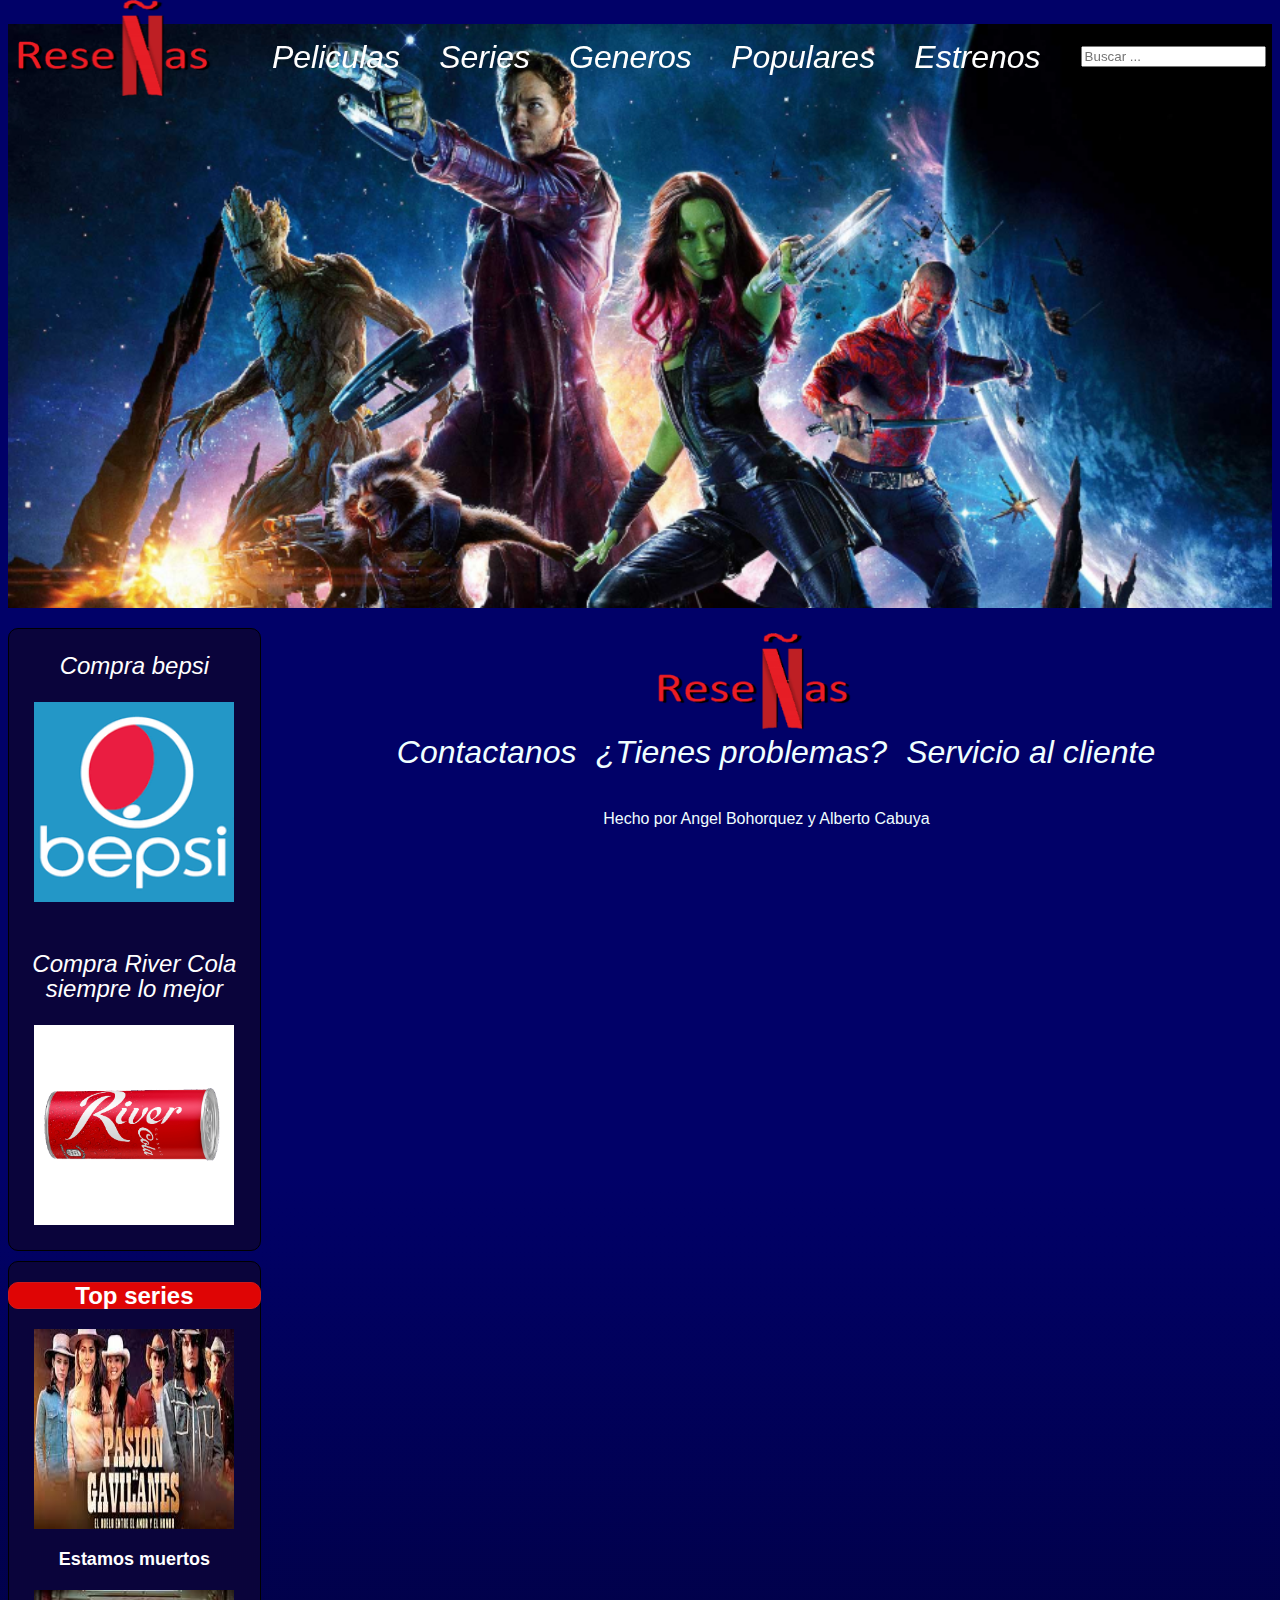
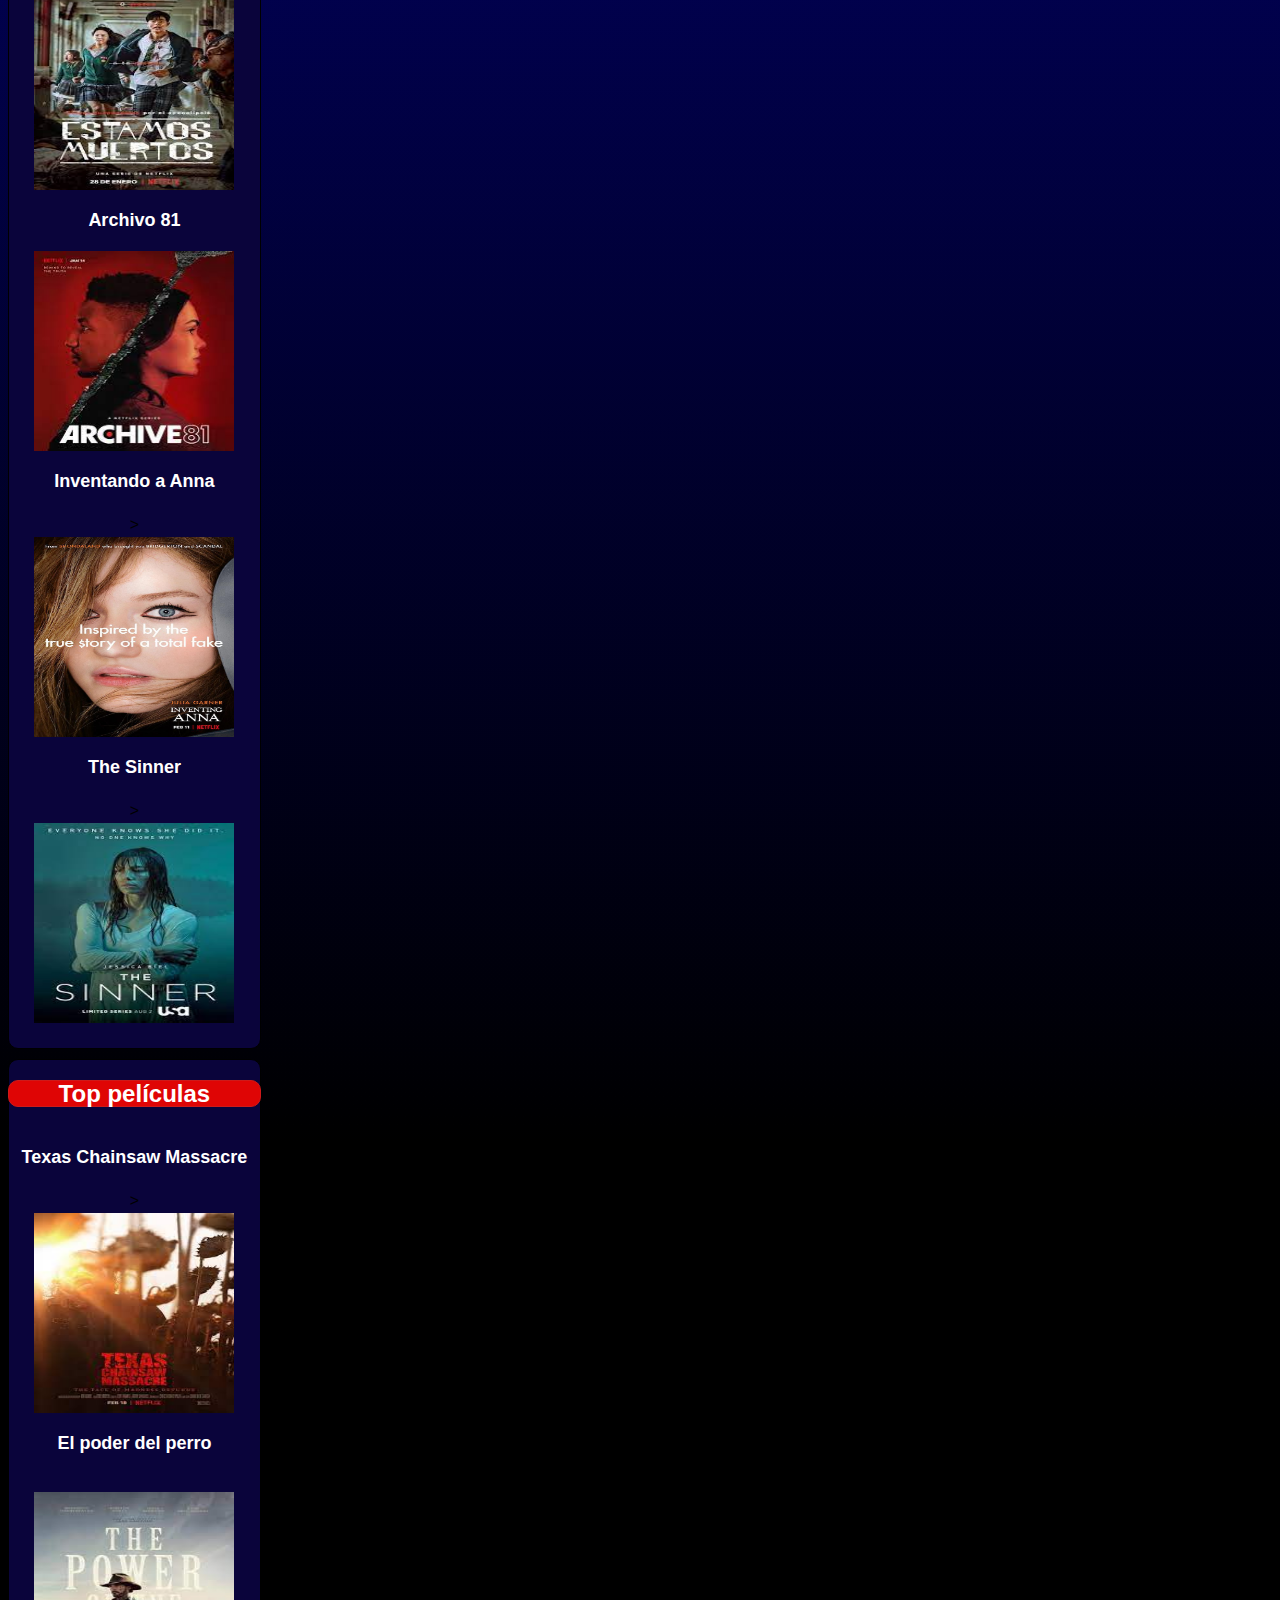
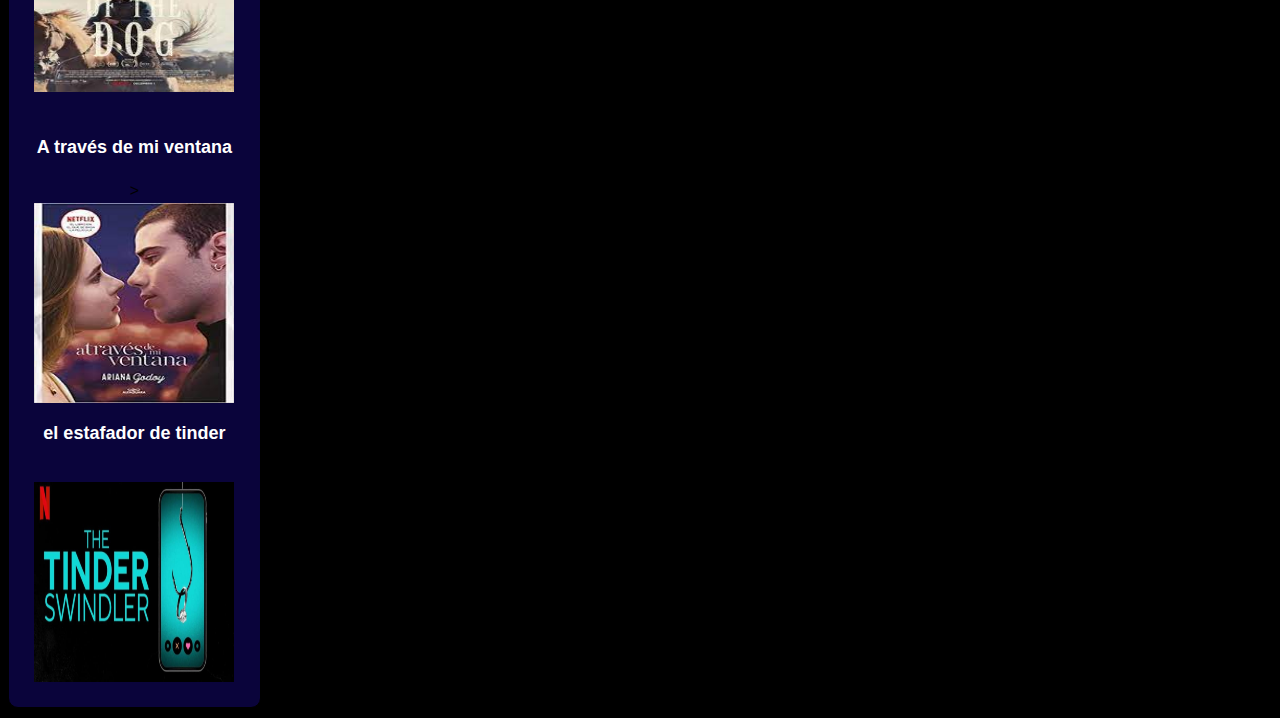
<file: Secciones/index.html>
<!DOCTYPE html>
<html lan="es">
  <head>
    <meta charset = "UTF-8">
    <link rel="stylesheet" type="text/css" href="Css/Style.css">
    <link href="https://cdn.jsdelivr.net/npm/bootstrap@5.1.3/dist/css/bootstrap.min.css" rel="stylesheet" integrity="sha384-1BmE4kWBq78iYhFldvKuhfTAU6auU8tT94WrHftjDbrCEXSU1oBoqyl2QvZ6jIW3" crossorigin="anonymous">
    <title>Reseñas.com</title>
  </head>
  <body>
    <div class="container-fluid">
      <header>
      <img id="logo" src = "Img/logopng.png" alt="Reseñas"/>      
      <div class="barra_top">
      <nav class = "menu">
      <ul>
      <li><a href="Peliculas.html">Peliculas</a></li>
      <li><a href="Series.html">Series</a></li>
      <li><a href="Generos.html">Generos</a></li>
      <li><a href="Populares.html">Populares</a></li>
      <li><a href="Estrenos.html">Estrenos</a></li>
      </ul>
      </nav>
      <div class="search">
      <input id="keys" name="s" type="search" placeholder="Buscar ... " autocomplete="off"> 
      </div>  
      </div>
      </header>

      
      <div class="slider">
        <ul>
          <li><img src="Img/Slider1.jpg" alt=""></li>
          <li><img src="Img/Slider2.jpg" alt=""></li>
          <li><img src="Img/Slider3.jpg" alt=""></li>
          <li><img src="Img/Slider4.jpg" alt=""></li>
          <li><img src="Img/Slider5.jpg" alt=""></li>
        </ul>
      </div>
      
      <div class="main">

       

       
      </div>

      <aside>
        <div class="top Publicidad">
          
          <p class="advtext"> Compra bepsi</p>          
          <img src="Img/bepsi.png" alt="bepsi ad"/>         
          </br> 
          <p class="advtext">Compra River Cola siempre lo mejor</p>          
          <img src="Img/rivercola.png" alt="River cola ad"/>
          </br> 
          
        </div>

        <div class=" top Publicidad">          
          <h2>Top series</h3>
          <img src="Img/Pasiondegav.jfif" height="50px" width="50px"/>
          
          <h3>Estamos muertos</h3>
          <img src="Img/estamosmuert.jfif" height="50px" width="50px"/>
          
          <h3>Archivo 81</h3>
          <img src="Img/archiv.jfif" height="50px" width="50px"/>
          
          <h3>Inventando a Anna</h3>>
          <img src="Img/Inventando_a_Anna.jpg" height="50px" width="50px"/>
          
          <h3>The Sinner</h3>>
          <img src="Img/thesinner.jfif" height="50px" width="50px"/></li>
          
          </br>
        </div>
        <div class=" top Publicidad"> 
          <h2>Top películas</h2>
         
          <h3>Texas Chainsaw Massacre</h3>>
          <img src="Img/Chainsawm.jfif" height="50px" width="50px"/>
          
          <h3>El poder del perro<h3>
          <img src="Img/perropow.jfif" height="50px" width="50px"/>
          
          <h3>A través de mi ventana</h3>>
          <img src="Img/Atravesdm.jfif" height="50px" width="50px"/>
          
          <h3>el estafador de tinder<h3>
          <img src="Img/estaftind.jpg" height="50px" width="50px"/>        
        </div>

      </aside>

      <footer>
        <div>
          <img id="logo" src = "Img/logopng.png" alt="Reseñas"/>      
          <nav class = "menu">
          <ul>
          <li>Contactanos</li>
          <li>¿Tienes problemas?</li>
          <li>Servicio al cliente</li>
          </ul>
  
          </nav>
          <br>
          <p>Hecho por Angel Bohorquez y Alberto Cabuya</p>
        </div>
      </footer>
    </div> 

    <script src="https://code.jquery.com/jquery-3.6.0.js" integrity="sha256-H+K7U5CnXl1h5ywQfKtSj8PCmoN9aaq30gDh27Xc0jk=" crossorigin="anonymous"></script>
    <script src="https://cdn.jsdelivr.net/npm/bootstrap@5.1.3/dist/js/bootstrap.bundle.min.js" integrity="sha384-ka7Sk0Gln4gmtz2MlQnikT1wXgYsOg+OMhuP+IlRH9sENBO0LRn5q+8nbTov4+1p" crossorigin="anonymous"></script>
    <script src="Scripts/Script.js"></script>

  </body>

</html>
</file>
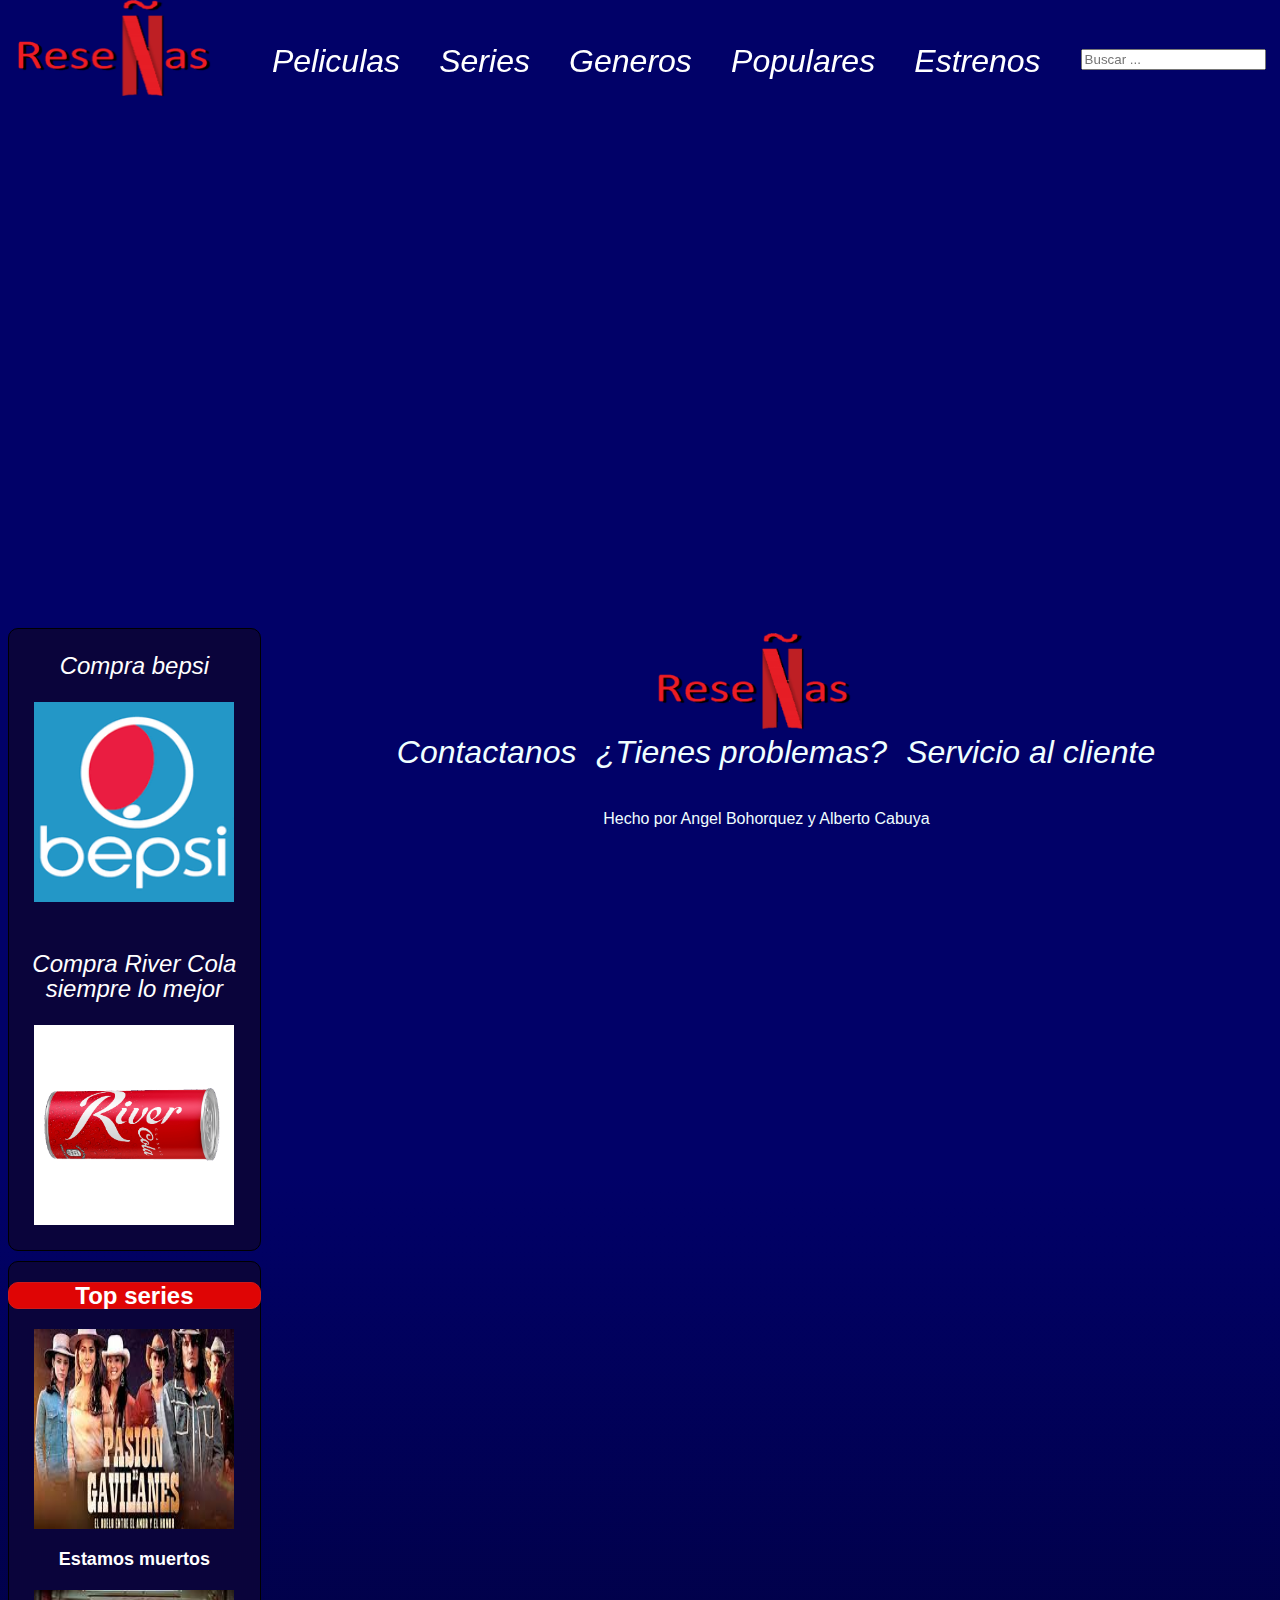
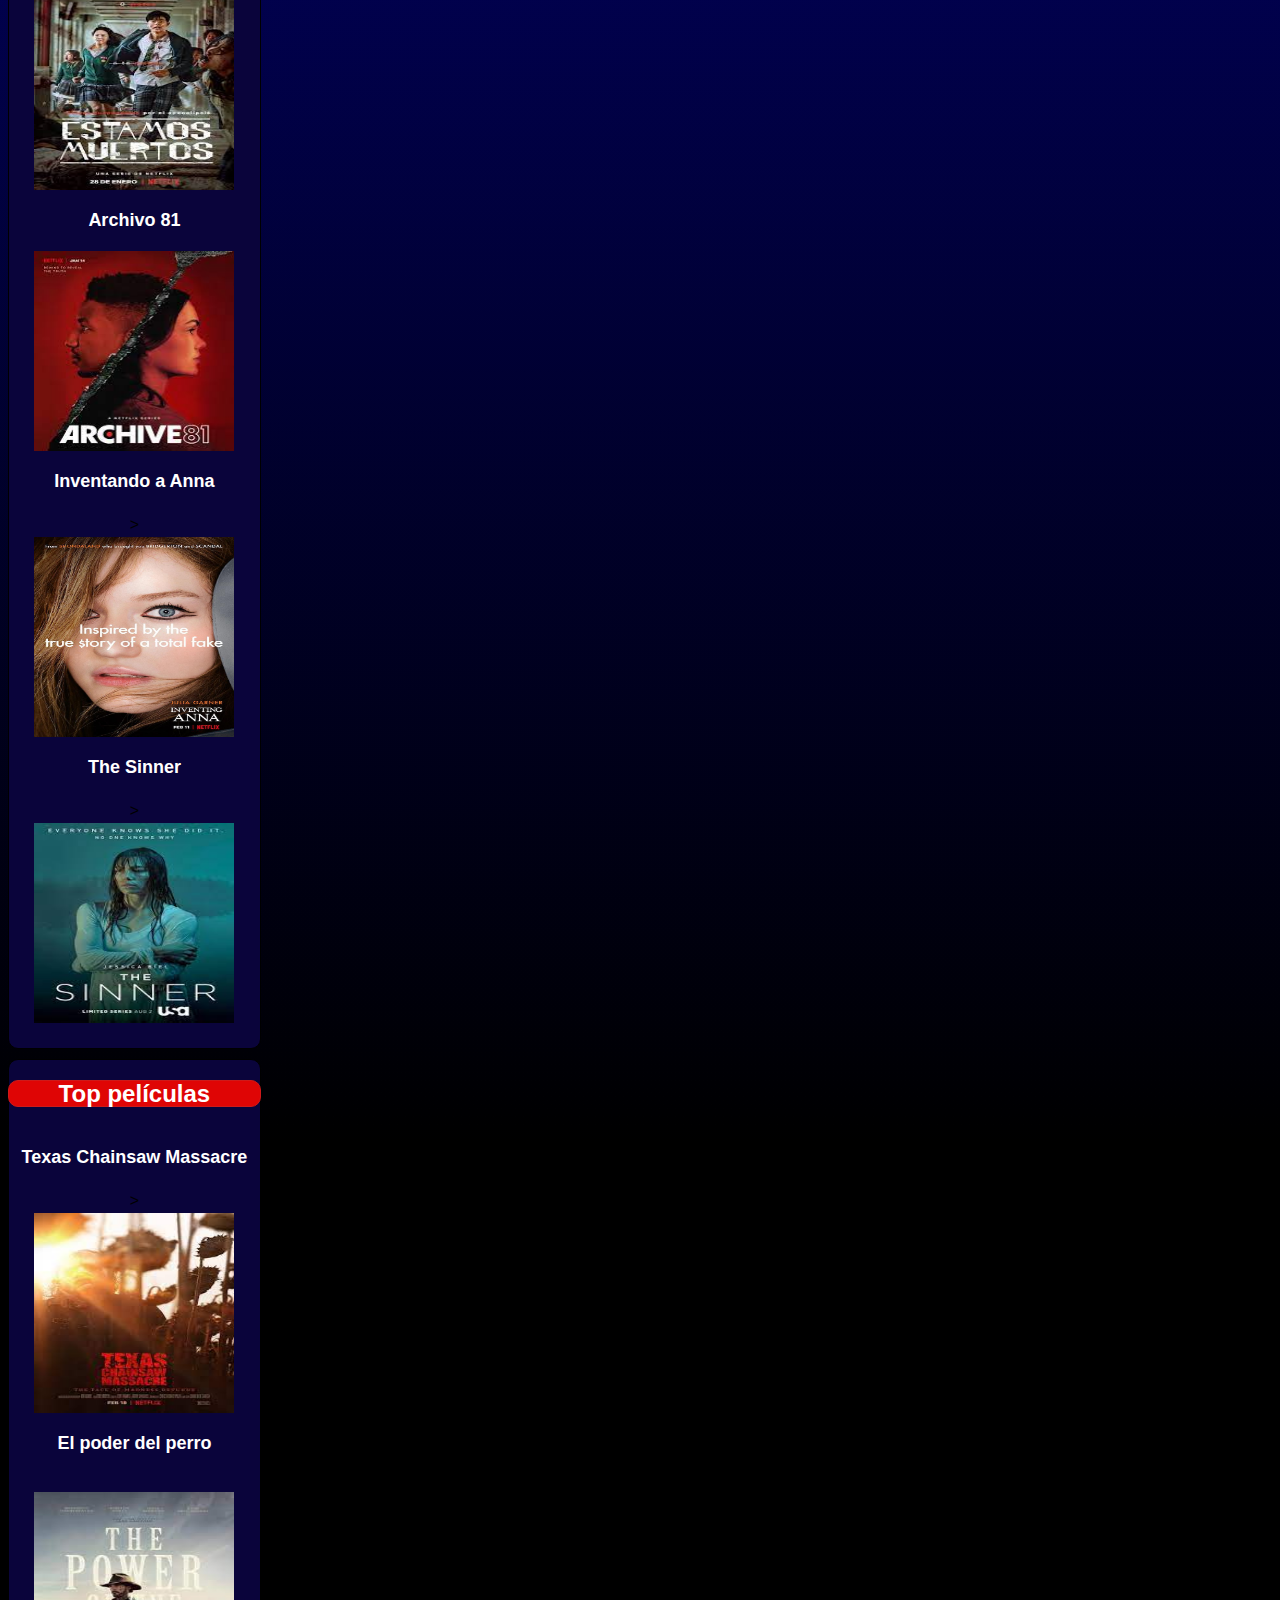
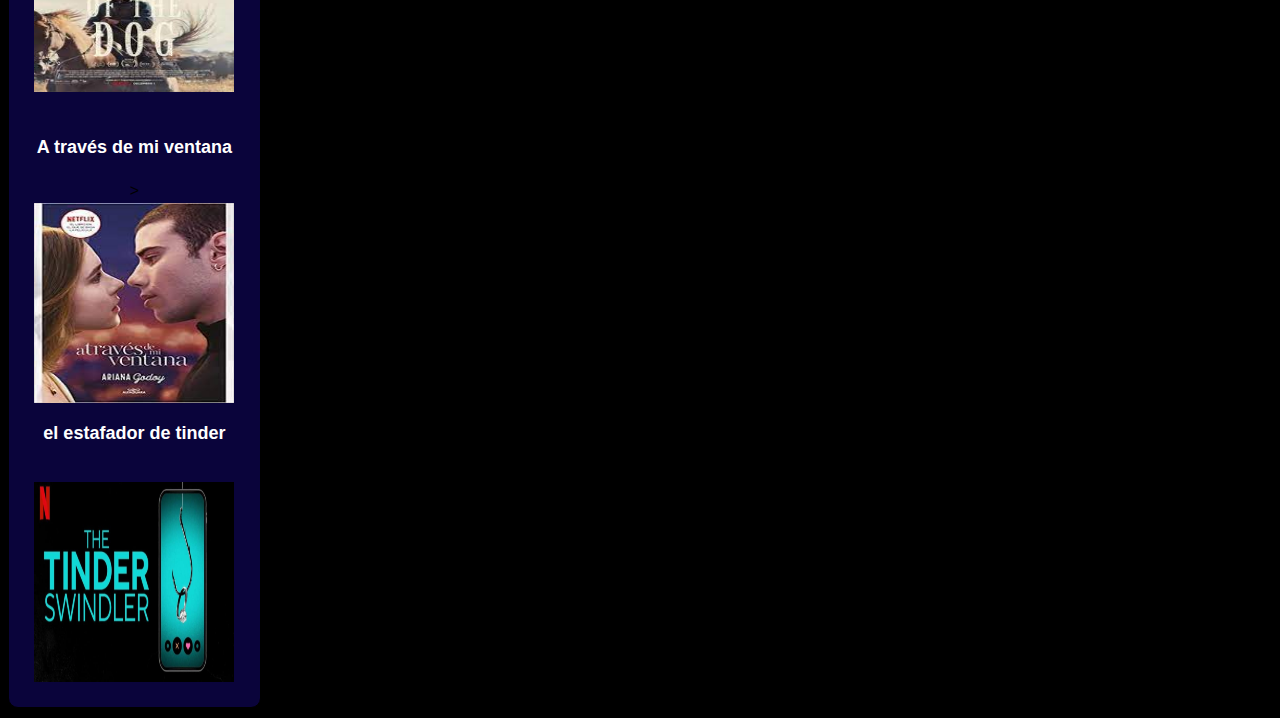
<file: Secciones/Estrenos.html>
<!DOCTYPE html>
<html lan="es">
  <head>
    <meta charset = "UTF-8">
    <link rel="stylesheet" type="text/css" href="Css/Style.css">
    <link href="https://cdn.jsdelivr.net/npm/bootstrap@5.1.3/dist/css/bootstrap.min.css" rel="stylesheet" integrity="sha384-1BmE4kWBq78iYhFldvKuhfTAU6auU8tT94WrHftjDbrCEXSU1oBoqyl2QvZ6jIW3" crossorigin="anonymous">
    <title>Reseñas.com</title>
  </head>
  <body>
    <div class="container-fluid">
      <header>
        <a href="index.html"> <img id="logo" src = "Img/logopng.png" alt="Reseñas"/> </a>     
      <div class="barra_top">
      <nav class = "menu">
      <ul>
      <li><a href="Peliculas.html">Peliculas</a></li>
      <li><a href="Series.html">Series</a></li>
      <li><a href="Generos.html">Generos</a></li>
      <li><a href="Populares.html">Populares</a></li>
      <li><a href="Estrenos.html">Estrenos</a></li>
      </ul>
      </nav>
      <div class="search">
      <input id="keys" name="s" type="search" placeholder="Buscar ... " autocomplete="off"> 
      </div>  
      </div>
      </header>

      
      <div class="slider">
        <iframe width="100%" height="100%" src="https://www.youtube.com/embed/biWBOM5t_L4" title="YouTube video player" frameborder="0" allow="accelerometer; autoplay; clipboard-write; encrypted-media; gyroscope; picture-in-picture" allowfullscreen></iframe>
      </div>
      
      <div class="main">

        
  
      </div>

      <aside>
        <div class="top Publicidad">
          
          <p class="advtext"> Compra bepsi</p>          
          <img src="Img/bepsi.png" alt="bepsi ad"/>         
          </br> 
          <p class="advtext">Compra River Cola siempre lo mejor</p>          
          <img src="Img/rivercola.png" alt="River cola ad"/>
          </br> 
          
        </div>

        <div class=" top Publicidad">          
          <h2>Top series</h3>
          <img src="Img/Pasiondegav.jfif" height="50px" width="50px"/>
          
          <h3>Estamos muertos</h3>
          <img src="Img/estamosmuert.jfif" height="50px" width="50px"/>
          
          <h3>Archivo 81</h3>
          <img src="Img/archiv.jfif" height="50px" width="50px"/>
          
          <h3>Inventando a Anna</h3>>
          <img src="Img/Inventando_a_Anna.jpg" height="50px" width="50px"/>
          
          <h3>The Sinner</h3>>
          <img src="Img/thesinner.jfif" height="50px" width="50px"/></li>
          
          </br>
        </div>
        <div class=" top Publicidad"> 
          <h2>Top películas</h2>
         
          <h3>Texas Chainsaw Massacre</h3>>
          <img src="Img/Chainsawm.jfif" height="50px" width="50px"/>
          
          <h3>El poder del perro<h3>
          <img src="Img/perropow.jfif" height="50px" width="50px"/>
          
          <h3>A través de mi ventana</h3>>
          <img src="Img/Atravesdm.jfif" height="50px" width="50px"/>
          
          <h3>el estafador de tinder<h3>
          <img src="Img/estaftind.jpg" height="50px" width="50px"/>        
        </div>

      </aside>

      <footer>
        <div>
          <img id="logo" src = "Img/logopng.png" alt="Reseñas"/>      
          <nav class = "menu">
          <ul>
          <li>Contactanos</li>
          <li>¿Tienes problemas?</li>
          <li>Servicio al cliente</li>
          </ul>
  
          </nav>
          <br>
          <p>Hecho por Angel Bohorquez y Alberto Cabuya</p>
        </div>
      </footer>
    </div> 

    <script src="https://code.jquery.com/jquery-3.6.0.js" integrity="sha256-H+K7U5CnXl1h5ywQfKtSj8PCmoN9aaq30gDh27Xc0jk=" crossorigin="anonymous"></script>
    <script src="https://cdn.jsdelivr.net/npm/bootstrap@5.1.3/dist/js/bootstrap.bundle.min.js" integrity="sha384-ka7Sk0Gln4gmtz2MlQnikT1wXgYsOg+OMhuP+IlRH9sENBO0LRn5q+8nbTov4+1p" crossorigin="anonymous"></script>
    <script src="Scripts/Script.js"></script>

  </body>

</html>
</file>
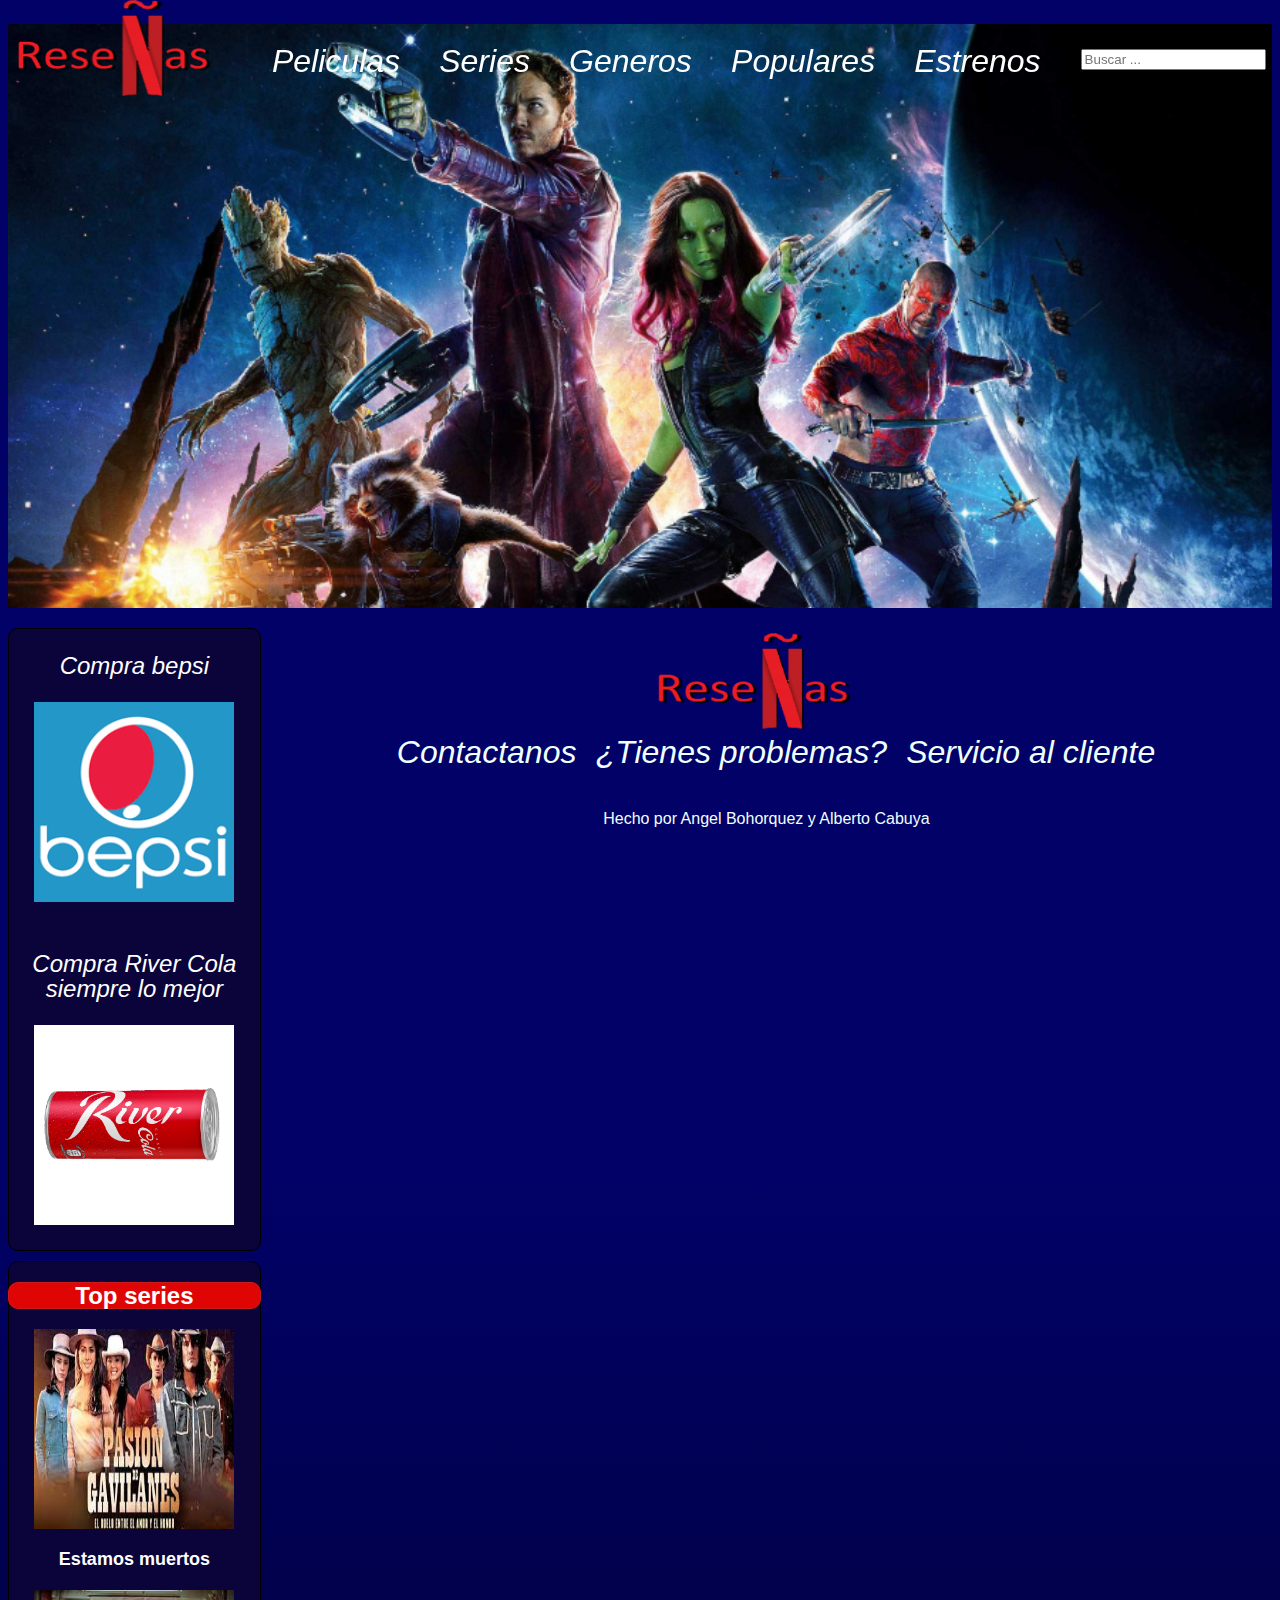
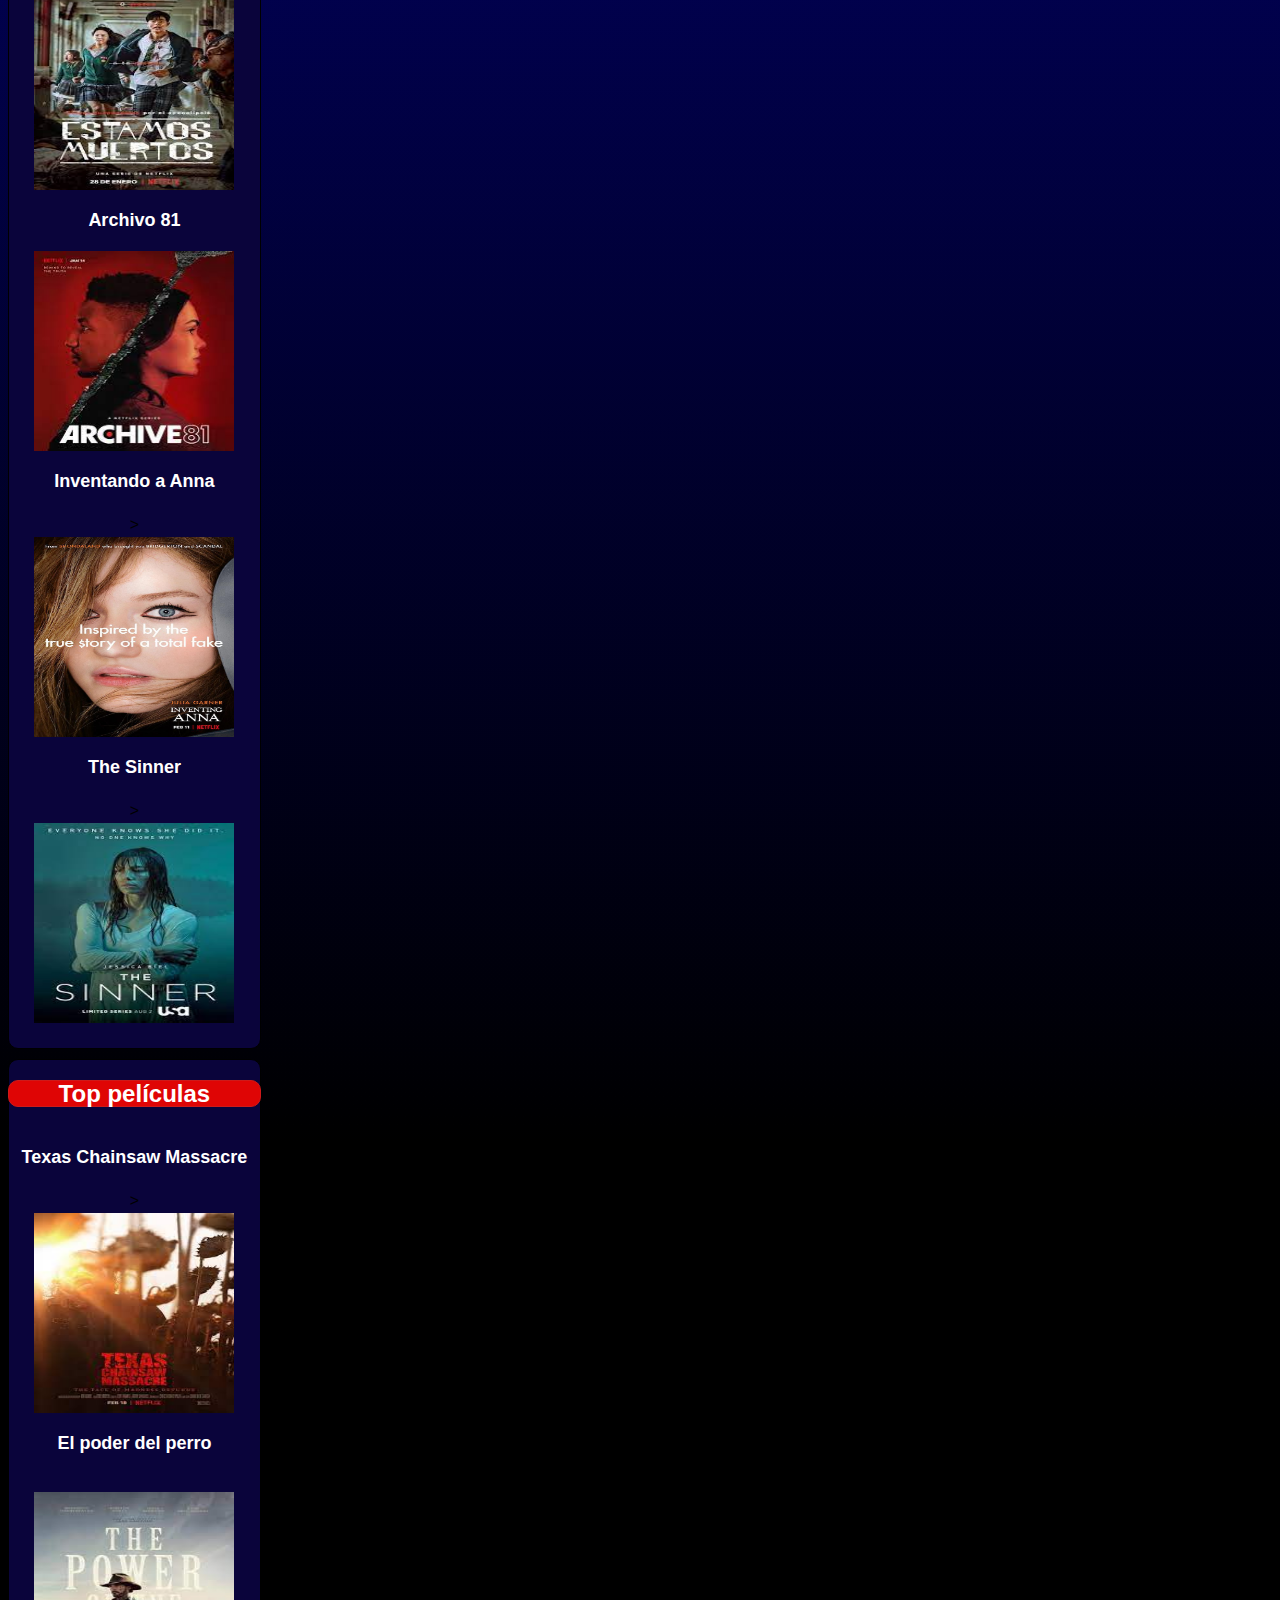
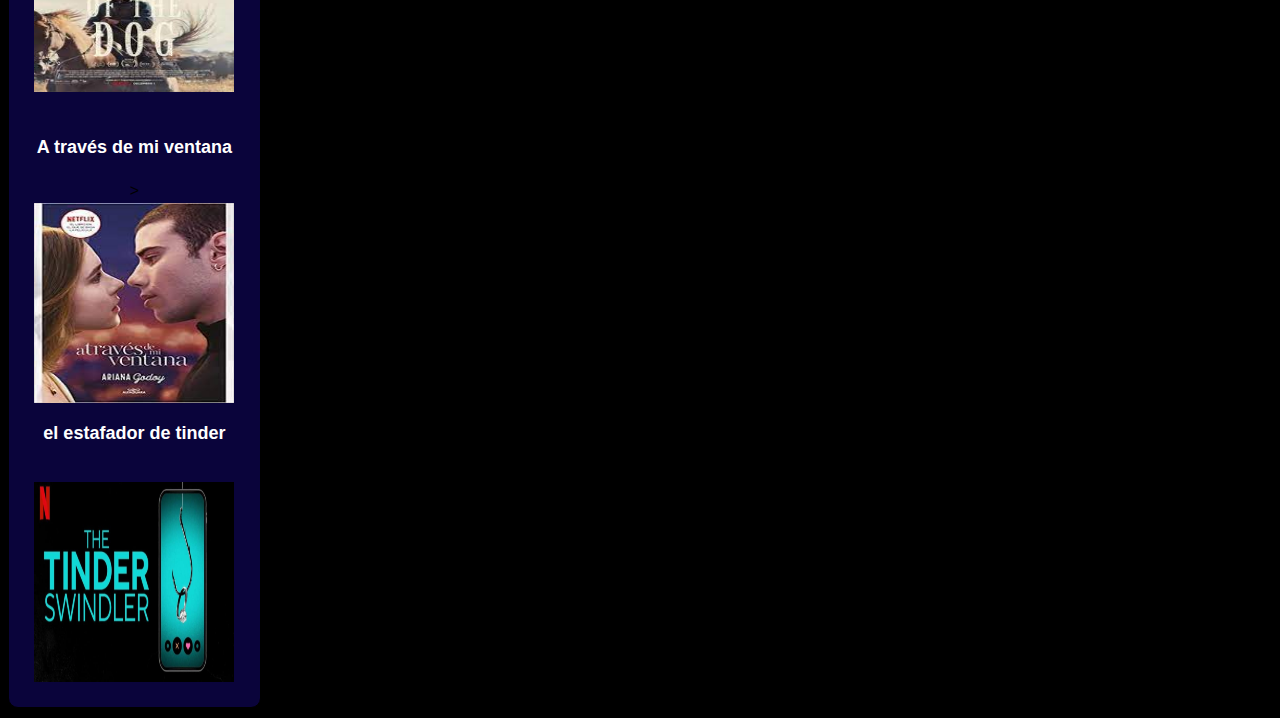
<file: Secciones/Generos.html>
<!DOCTYPE html>
<html lan="es">
  <head>
    <meta charset = "UTF-8">
    <link rel="stylesheet" type="text/css" href="Css/Style.css">
    <link href="https://cdn.jsdelivr.net/npm/bootstrap@5.1.3/dist/css/bootstrap.min.css" rel="stylesheet" integrity="sha384-1BmE4kWBq78iYhFldvKuhfTAU6auU8tT94WrHftjDbrCEXSU1oBoqyl2QvZ6jIW3" crossorigin="anonymous">
    <title>Reseñas.com</title>
  </head>
  <body>
    <div class="container-fluid">
      <header>
        <a href="index.html"> <img id="logo" src = "Img/logopng.png" alt="Reseñas"/> </a>      
      <div class="barra_top">
      <nav class = "menu">
      <ul>
      <li><a href="Peliculas.html">Peliculas</a></li>
      <li><a href="Series.html">Series</a></li>
      <li><a href="Generos.html">Generos</a></li>
      <li><a href="Populares.html">Populares</a></li>
      <li><a href="Estrenos.html">Estrenos</a></li>
      </ul>
      </nav>
      <div class="search">
      <input id="keys" name="s" type="search" placeholder="Buscar ... " autocomplete="off"> 
      </div>  
      </div>
      </header>

      
      <div class="slider">
        <ul>
          <li><img src="Img/Slider1.jpg" alt=""></li>
          <li><img src="Img/Slider2.jpg" alt=""></li>
          <li><img src="Img/Slider3.jpg" alt=""></li>
          <li><img src="Img/Slider4.jpg" alt=""></li>
          <li><img src="Img/Slider5.jpg" alt=""></li>
        </ul>
      </div>
      
      <div class="main">

        
  
      </div>

      <aside>
        <div class="top Publicidad">
          
          <p class="advtext"> Compra bepsi</p>          
          <img src="Img/bepsi.png" alt="bepsi ad"/>         
          </br> 
          <p class="advtext">Compra River Cola siempre lo mejor</p>          
          <img src="Img/rivercola.png" alt="River cola ad"/>
          </br> 
          
        </div>

        <div class=" top Publicidad">          
          <h2>Top series</h3>
          <img src="Img/Pasiondegav.jfif" height="50px" width="50px"/>
          
          <h3>Estamos muertos</h3>
          <img src="Img/estamosmuert.jfif" height="50px" width="50px"/>
          
          <h3>Archivo 81</h3>
          <img src="Img/archiv.jfif" height="50px" width="50px"/>
          
          <h3>Inventando a Anna</h3>>
          <img src="Img/Inventando_a_Anna.jpg" height="50px" width="50px"/>
          
          <h3>The Sinner</h3>>
          <img src="Img/thesinner.jfif" height="50px" width="50px"/></li>
          
          </br>
        </div>
        <div class=" top Publicidad"> 
          <h2>Top películas</h2>
         
          <h3>Texas Chainsaw Massacre</h3>>
          <img src="Img/Chainsawm.jfif" height="50px" width="50px"/>
          
          <h3>El poder del perro<h3>
          <img src="Img/perropow.jfif" height="50px" width="50px"/>
          
          <h3>A través de mi ventana</h3>>
          <img src="Img/Atravesdm.jfif" height="50px" width="50px"/>
          
          <h3>el estafador de tinder<h3>
          <img src="Img/estaftind.jpg" height="50px" width="50px"/>        
        </div>

      </aside>

      <footer>
        <div>
          <img id="logo" src = "Img/logopng.png" alt="Reseñas"/>      
          <nav class = "menu">
          <ul>
          <li>Contactanos</li>
          <li>¿Tienes problemas?</li>
          <li>Servicio al cliente</li>
          </ul>
  
          </nav>
          <br>
          <p>Hecho por Angel Bohorquez y Alberto Cabuya</p>
        </div>
      </footer>
    </div> 

    <script src="https://code.jquery.com/jquery-3.6.0.js" integrity="sha256-H+K7U5CnXl1h5ywQfKtSj8PCmoN9aaq30gDh27Xc0jk=" crossorigin="anonymous"></script>
    <script src="https://cdn.jsdelivr.net/npm/bootstrap@5.1.3/dist/js/bootstrap.bundle.min.js" integrity="sha384-ka7Sk0Gln4gmtz2MlQnikT1wXgYsOg+OMhuP+IlRH9sENBO0LRn5q+8nbTov4+1p" crossorigin="anonymous"></script>
    <script src="Scripts/Script.js"></script>

  </body>

</html>
</file>
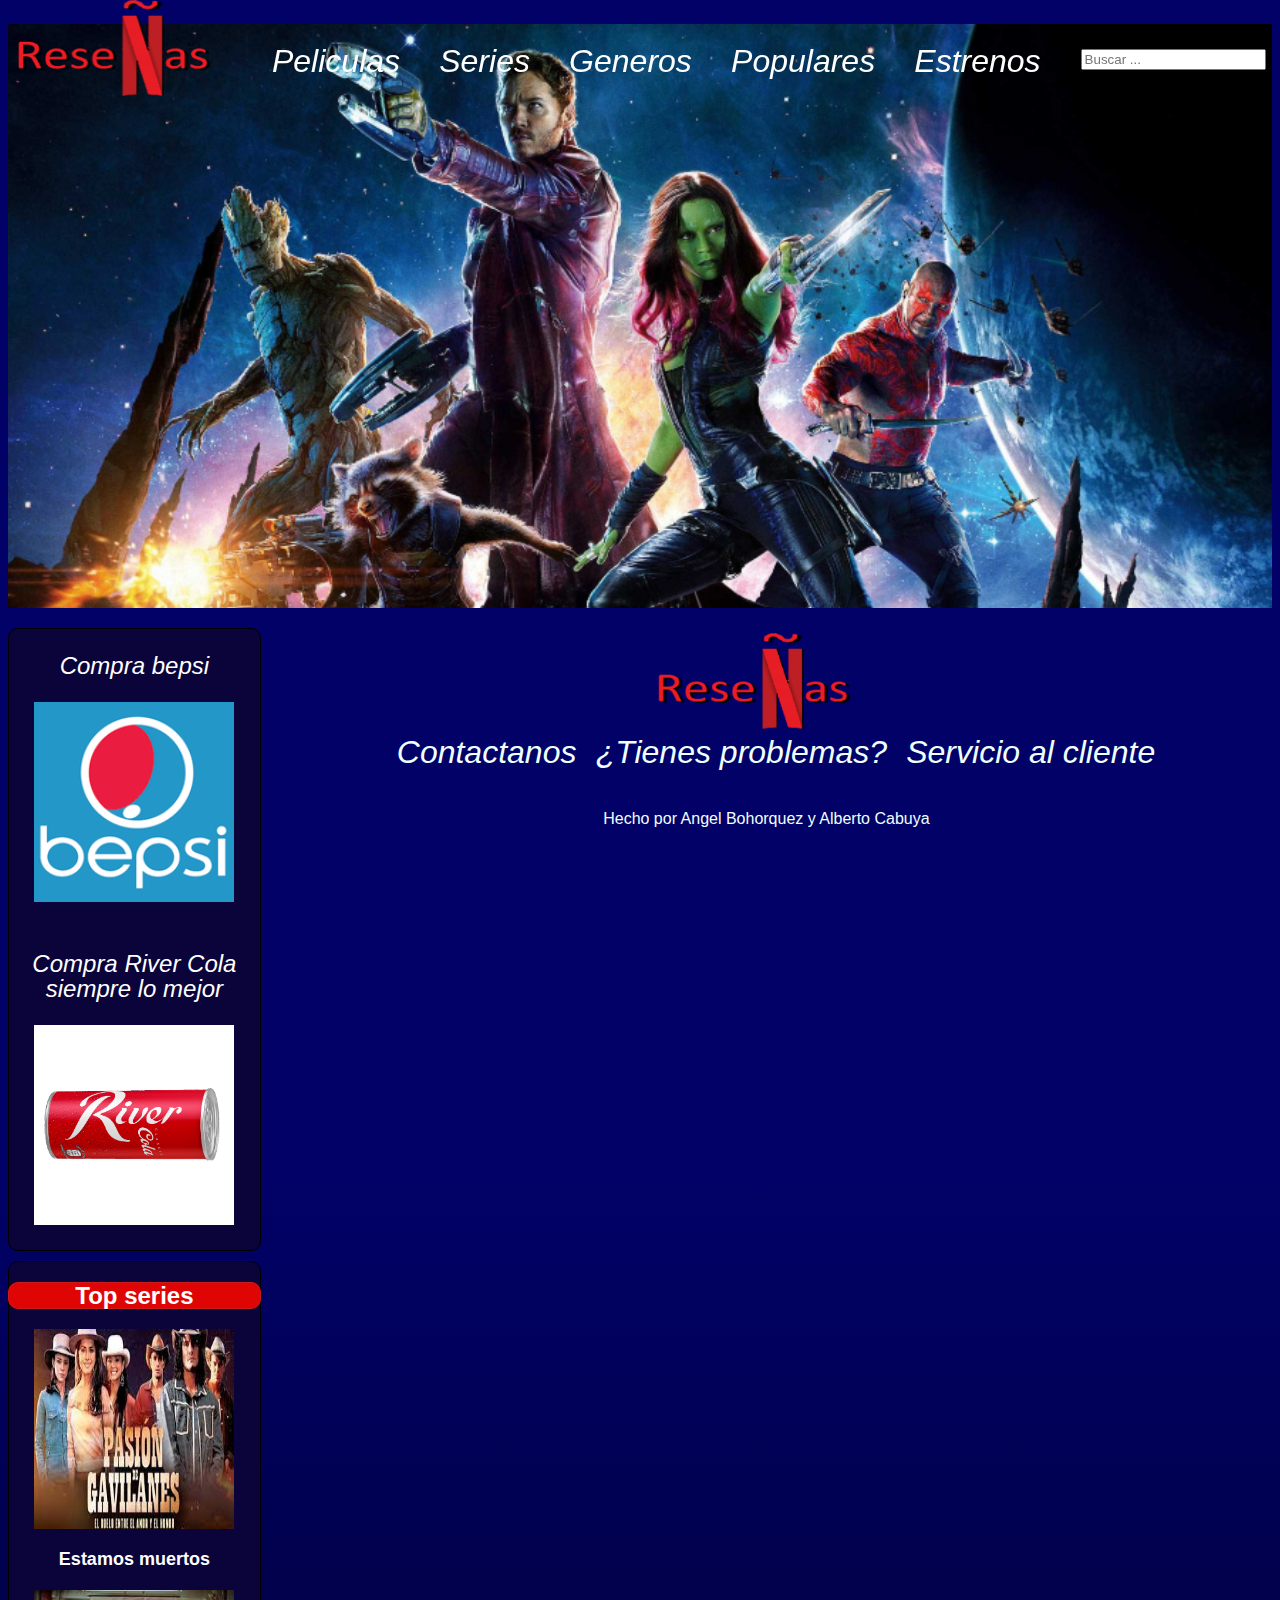
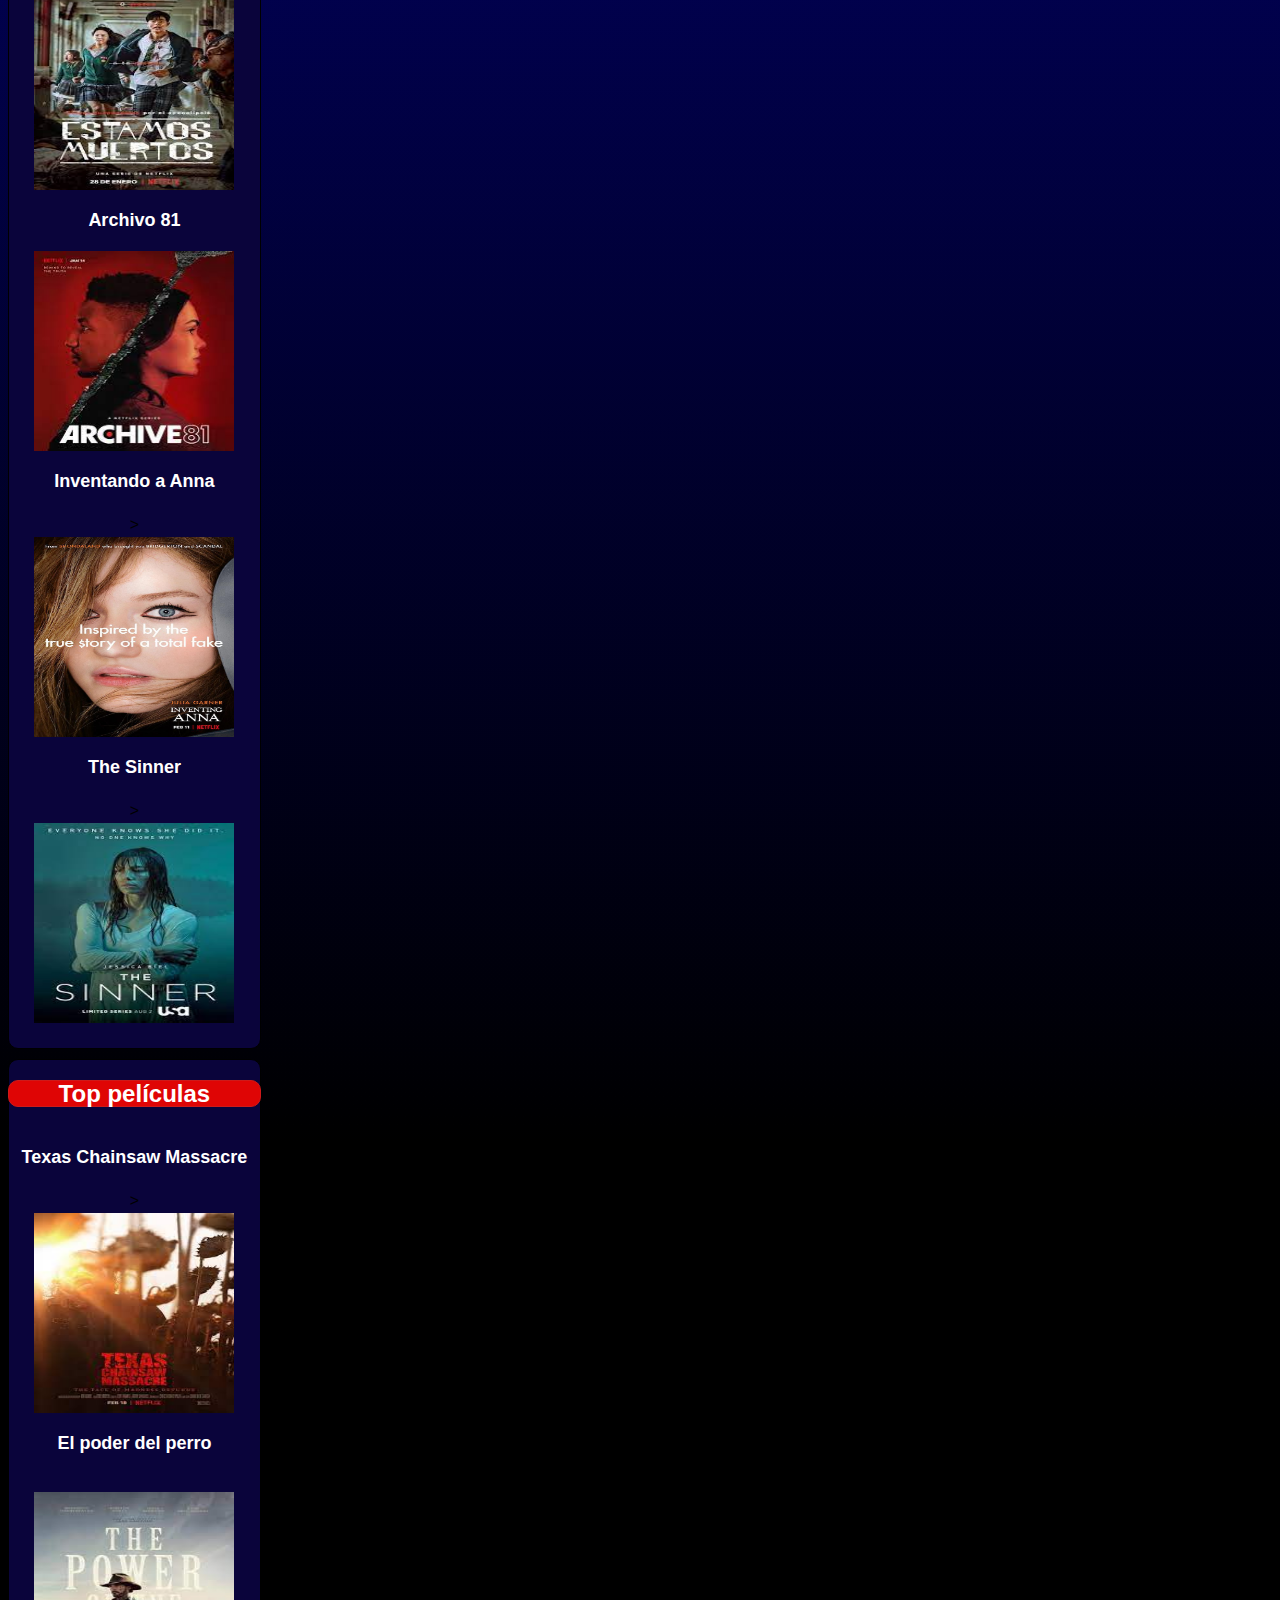
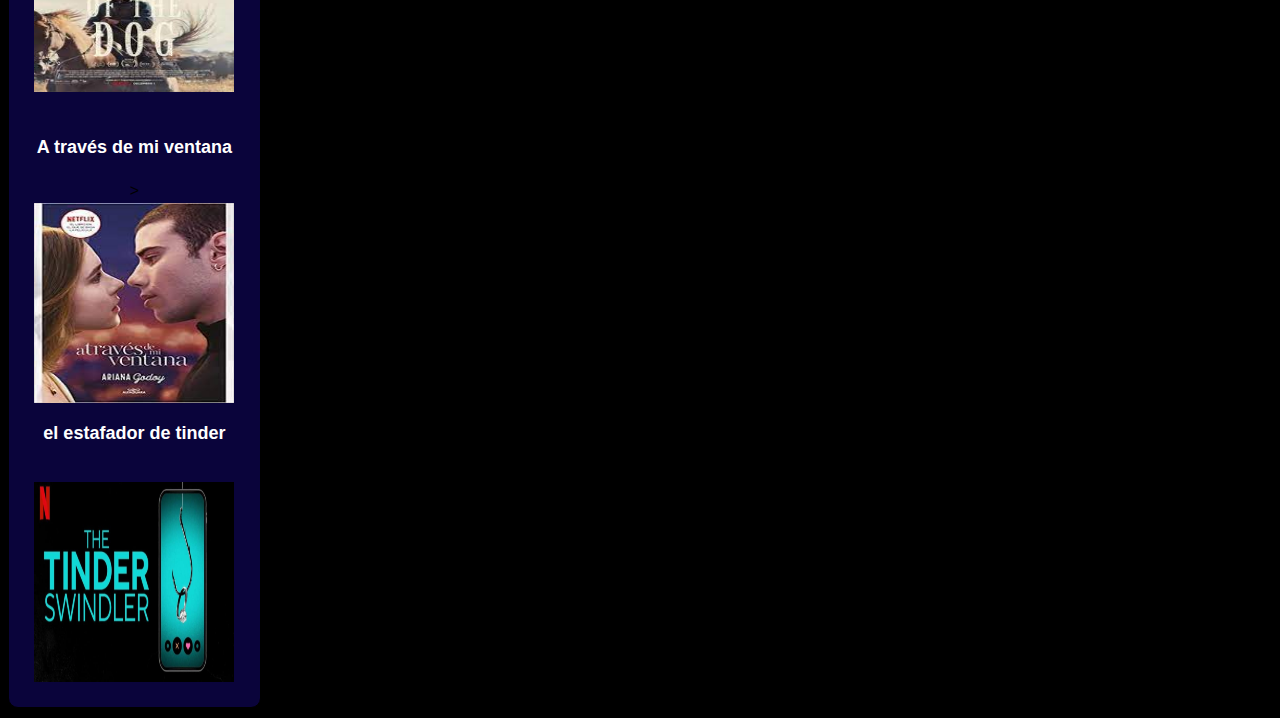
<file: Secciones/Peliculas.html>
<!DOCTYPE html>
<html lan="es">
  <head>
    <meta charset = "UTF-8">
    <link rel="stylesheet" type="text/css" href="Css/Style.css">
    <link href="https://cdn.jsdelivr.net/npm/bootstrap@5.1.3/dist/css/bootstrap.min.css" rel="stylesheet" integrity="sha384-1BmE4kWBq78iYhFldvKuhfTAU6auU8tT94WrHftjDbrCEXSU1oBoqyl2QvZ6jIW3" crossorigin="anonymous">
    <title>Reseñas.com</title>
  </head>
  <body>
    <div class="container-fluid">
      <header>
      <a href="index.html"> <img id="logo" src = "Img/logopng.png" alt="Reseñas"/> </a>     
      <div class="barra_top">
      <nav class = "menu">
      <ul>
      <li><a href="Peliculas.html">Peliculas</a></li>
      <li><a href="Series.html">Series</a></li>
      <li><a href="Generos.html">Generos</a></li>
      <li><a href="Populares.html">Populares</a></li>
      <li><a href="Estrenos.html">Estrenos</a></li>
      </ul>
      </nav>
      <div class="search">
      <input id="keys" name="s" type="search" placeholder="Buscar ... " autocomplete="off"> 
      </div>  
      </div>
      </header>

      
      <div class="slider">
        <ul>
          <li><img src="Img/Slider1.jpg" alt=""></li>
          <li><img src="Img/Slider2.jpg" alt=""></li>
          <li><img src="Img/Slider3.jpg" alt=""></li>
          <li><img src="Img/Slider4.jpg" alt=""></li>
          <li><img src="Img/Slider5.jpg" alt=""></li>
        </ul>
      </div>
      
      <div class="main">

        
      </div>

      <aside>
        <div class="top Publicidad">
          
          <p class="advtext"> Compra bepsi</p>          
          <img src="Img/bepsi.png" alt="bepsi ad"/>         
          </br> 
          <p class="advtext">Compra River Cola siempre lo mejor</p>          
          <img src="Img/rivercola.png" alt="River cola ad"/>
          </br> 
          
        </div>

        <div class=" top Publicidad">          
          <h2>Top series</h3>
          <img src="Img/Pasiondegav.jfif" height="50px" width="50px"/>
          
          <h3>Estamos muertos</h3>
          <img src="Img/estamosmuert.jfif" height="50px" width="50px"/>
          
          <h3>Archivo 81</h3>
          <img src="Img/archiv.jfif" height="50px" width="50px"/>
          
          <h3>Inventando a Anna</h3>>
          <img src="Img/Inventando_a_Anna.jpg" height="50px" width="50px"/>
          
          <h3>The Sinner</h3>>
          <img src="Img/thesinner.jfif" height="50px" width="50px"/></li>
          
          </br>
        </div>
        <div class=" top Publicidad"> 
          <h2>Top películas</h2>
         
          <h3>Texas Chainsaw Massacre</h3>>
          <img src="Img/Chainsawm.jfif" height="50px" width="50px"/>
          
          <h3>El poder del perro<h3>
          <img src="Img/perropow.jfif" height="50px" width="50px"/>
          
          <h3>A través de mi ventana</h3>>
          <img src="Img/Atravesdm.jfif" height="50px" width="50px"/>
          
          <h3>el estafador de tinder<h3>
          <img src="Img/estaftind.jpg" height="50px" width="50px"/>        
        </div>

      </aside>

      <footer>
        <div>
          <img id="logo" src = "Img/logopng.png" alt="Reseñas"/>      
          <nav class = "menu">
          <ul>
          <li>Contactanos</li>
          <li>¿Tienes problemas?</li>
          <li>Servicio al cliente</li>
          </ul>
  
          </nav>
          <br>
          <p>Hecho por Angel Bohorquez y Alberto Cabuya</p>
        </div>
      </footer>
    </div> 

    <script src="https://code.jquery.com/jquery-3.6.0.js" integrity="sha256-H+K7U5CnXl1h5ywQfKtSj8PCmoN9aaq30gDh27Xc0jk=" crossorigin="anonymous"></script>
    <script src="https://cdn.jsdelivr.net/npm/bootstrap@5.1.3/dist/js/bootstrap.bundle.min.js" integrity="sha384-ka7Sk0Gln4gmtz2MlQnikT1wXgYsOg+OMhuP+IlRH9sENBO0LRn5q+8nbTov4+1p" crossorigin="anonymous"></script>
    <script src="Scripts/Script.js"></script>

  </body>

</html>
</file>
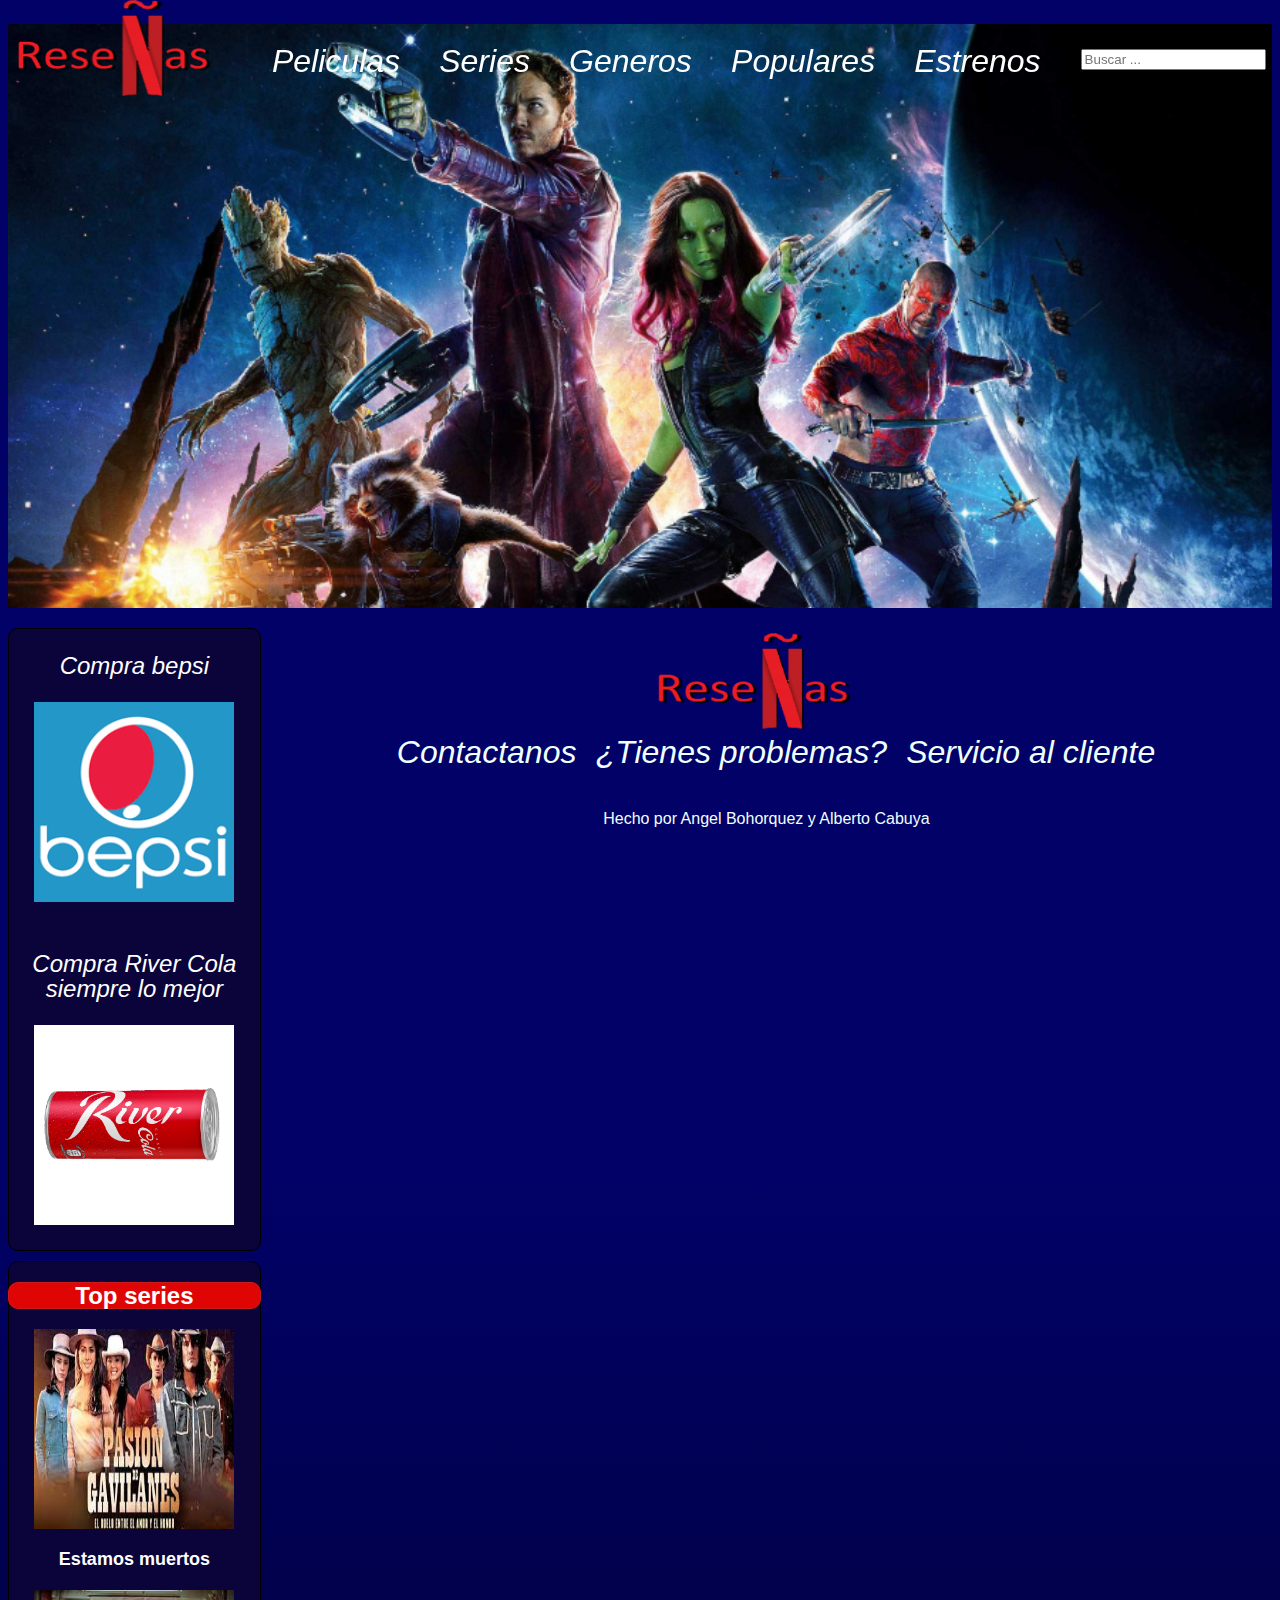
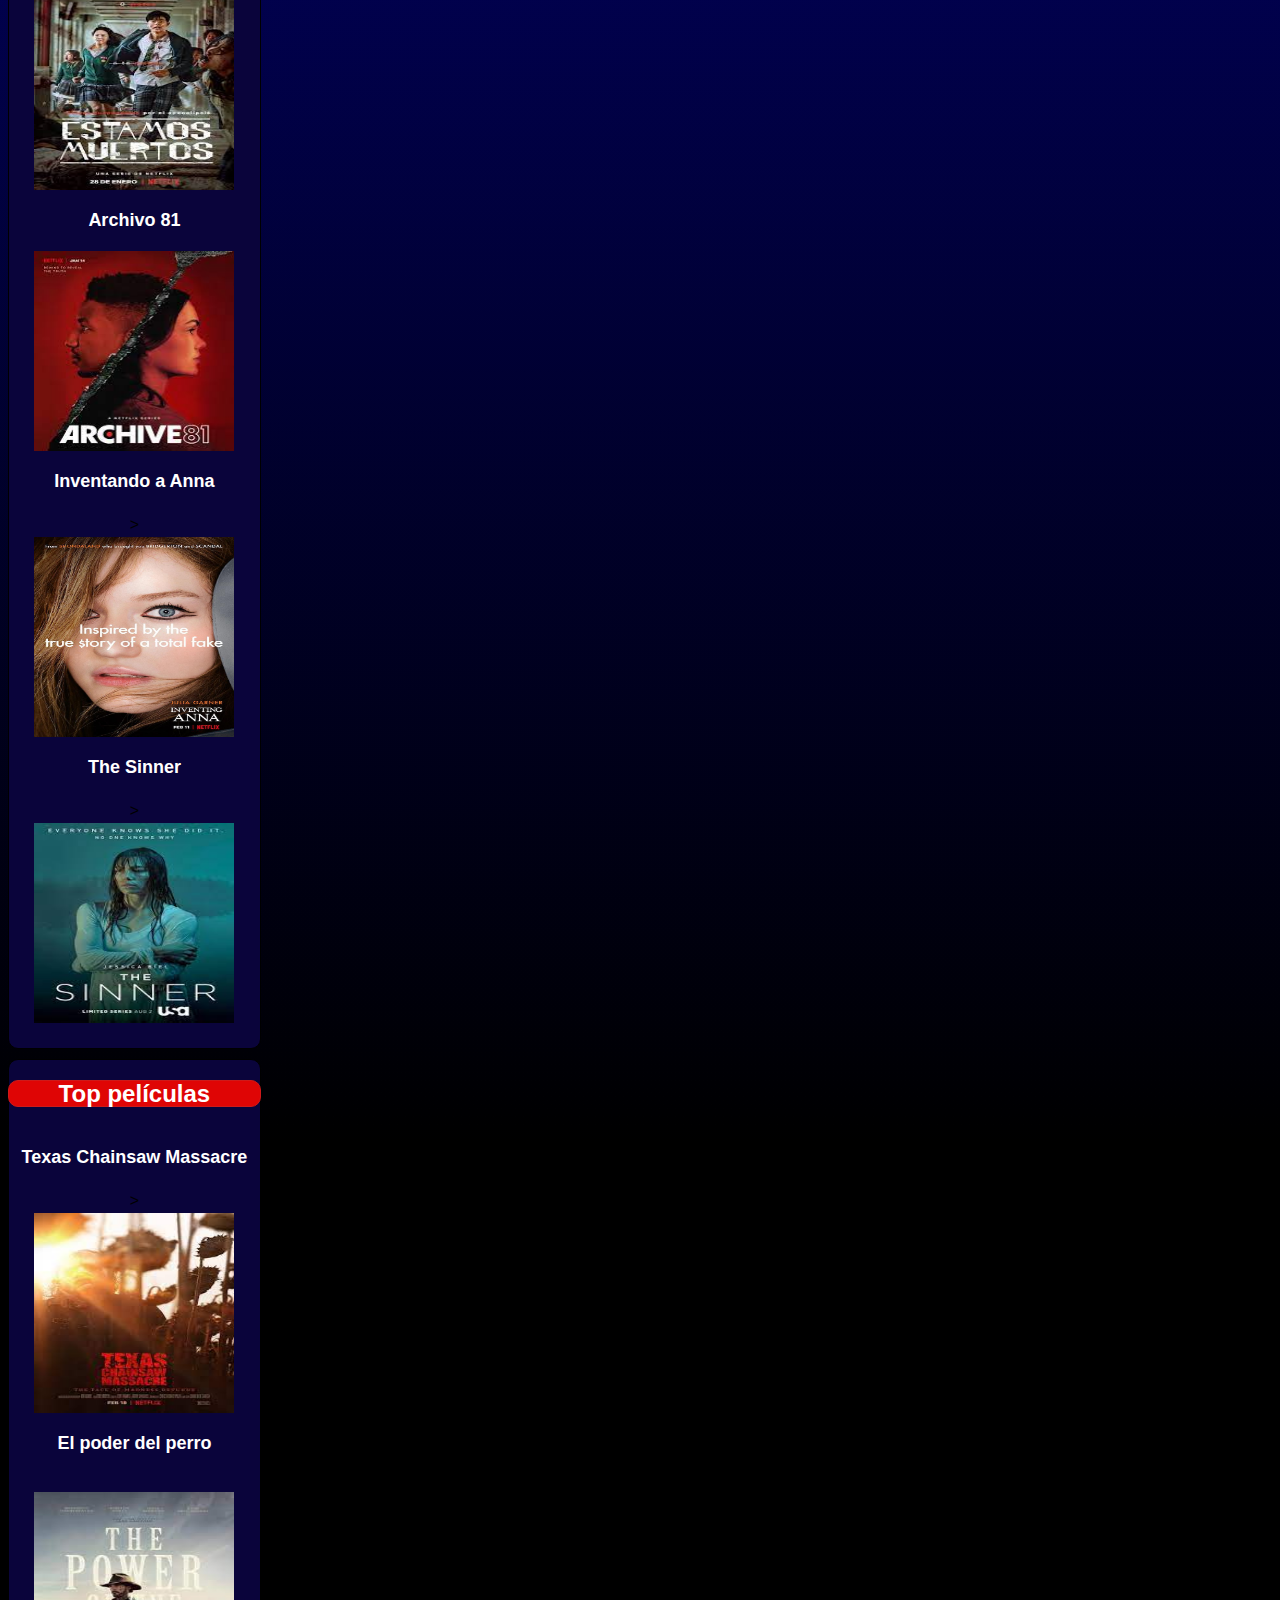
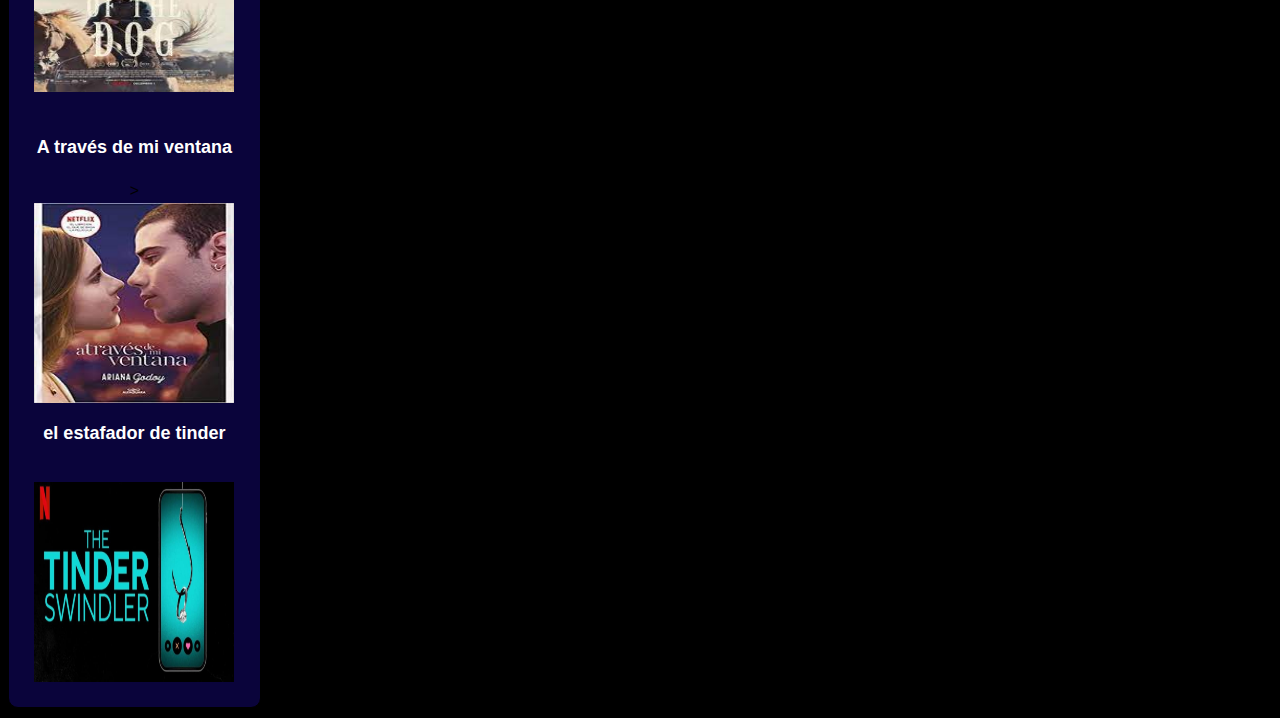
<file: Secciones/Series.html>
<!DOCTYPE html>
<html lan="es">
  <head>
    <meta charset = "UTF-8">
    <link rel="stylesheet" type="text/css" href="Css/Style.css">
    <link href="https://cdn.jsdelivr.net/npm/bootstrap@5.1.3/dist/css/bootstrap.min.css" rel="stylesheet" integrity="sha384-1BmE4kWBq78iYhFldvKuhfTAU6auU8tT94WrHftjDbrCEXSU1oBoqyl2QvZ6jIW3" crossorigin="anonymous">
    <title>Reseñas.com</title>
  </head>
  <body>
    <div class="container-fluid">
      <header>
        <a href="index.html"> <img id="logo" src = "Img/logopng.png" alt="Reseñas"/> </a>     
      <div class="barra_top">
      <nav class = "menu">
      <ul>
      <li><a href="Peliculas.html">Peliculas</a></li>
      <li><a href="Series.html">Series</a></li>
      <li><a href="Generos.html">Generos</a></li>
      <li><a href="Populares.html">Populares</a></li>
      <li><a href="Estrenos.html">Estrenos</a></li>
      </ul>
      </nav>
      <div class="search">
      <input id="keys" name="s" type="search" placeholder="Buscar ... " autocomplete="off"> 
      </div>  
      </div>
      </header>

      
      <div class="slider">
        <ul>
          <li><img src="Img/Slider1.jpg" alt=""></li>
          <li><img src="Img/Slider2.jpg" alt=""></li>
          <li><img src="Img/Slider3.jpg" alt=""></li>
          <li><img src="Img/Slider4.jpg" alt=""></li>
          <li><img src="Img/Slider5.jpg" alt=""></li>
        </ul>
      </div>
      
      <div class="main">

        

      </div>

      <aside>
        <div class="top Publicidad">
          
          <p class="advtext"> Compra bepsi</p>          
          <img src="Img/bepsi.png" alt="bepsi ad"/>         
          </br> 
          <p class="advtext">Compra River Cola siempre lo mejor</p>          
          <img src="Img/rivercola.png" alt="River cola ad"/>
          </br> 
          
        </div>

        <div class=" top Publicidad">          
          <h2>Top series</h3>
          <img src="Img/Pasiondegav.jfif" height="50px" width="50px"/>
          
          <h3>Estamos muertos</h3>
          <img src="Img/estamosmuert.jfif" height="50px" width="50px"/>
          
          <h3>Archivo 81</h3>
          <img src="Img/archiv.jfif" height="50px" width="50px"/>
          
          <h3>Inventando a Anna</h3>>
          <img src="Img/Inventando_a_Anna.jpg" height="50px" width="50px"/>
          
          <h3>The Sinner</h3>>
          <img src="Img/thesinner.jfif" height="50px" width="50px"/></li>
          
          </br>
        </div>
        <div class=" top Publicidad"> 
          <h2>Top películas</h2>
         
          <h3>Texas Chainsaw Massacre</h3>>
          <img src="Img/Chainsawm.jfif" height="50px" width="50px"/>
          
          <h3>El poder del perro<h3>
          <img src="Img/perropow.jfif" height="50px" width="50px"/>
          
          <h3>A través de mi ventana</h3>>
          <img src="Img/Atravesdm.jfif" height="50px" width="50px"/>
          
          <h3>el estafador de tinder<h3>
          <img src="Img/estaftind.jpg" height="50px" width="50px"/>        
        </div>

      </aside>

      <footer>
        <div>
          <img id="logo" src = "Img/logopng.png" alt="Reseñas"/>      
          <nav class = "menu">
          <ul>
          <li>Contactanos</li>
          <li>¿Tienes problemas?</li>
          <li>Servicio al cliente</li>
          </ul>
  
          </nav>
          <br>
          <p>Hecho por Angel Bohorquez y Alberto Cabuya</p>
        </div>
      </footer>
    </div> 

    <script src="https://code.jquery.com/jquery-3.6.0.js" integrity="sha256-H+K7U5CnXl1h5ywQfKtSj8PCmoN9aaq30gDh27Xc0jk=" crossorigin="anonymous"></script>
    <script src="https://cdn.jsdelivr.net/npm/bootstrap@5.1.3/dist/js/bootstrap.bundle.min.js" integrity="sha384-ka7Sk0Gln4gmtz2MlQnikT1wXgYsOg+OMhuP+IlRH9sENBO0LRn5q+8nbTov4+1p" crossorigin="anonymous"></script>
    <script src="Scripts/Script.js"></script>

  </body>

</html>
</file>
<file: Secciones/Css/Style.css>
body{
font:400 1rem/1.5625rem sans-serif;
background:-webkit-linear-gradient(90deg, black 30%, rgb(1, 1, 104) 70%);

} 

.container {
    background-color: rgb(173, 17, 17) ;
}

header {
    opacity: 1;
    margin: 0;
    position: fixed;
    left:0;
    top: 0;
    width: 100%;
    
    display: flex;
    flex-direction: row;
    justify-content: space-evenly;
}

#logo{
    width: 200px;
    height: 100px;
    margin-right: 1.5rem;
    left: 0;
    position: relative;
    
}

.main{
    display: flex;
    flex-wrap: wrap;
    height: 80%;
    width: 80%;
    padding-right: 20px;
    padding-top: 10px;
    float:left;   
}


aside{
    height: 80%;
    width: 20%;
    float: left;
}

footer{
   display: inline;
    text-align: center;
    padding: 3px;
    color: azure;
  

}

.barra_top{
    display: flex;
    flex-direction: row;
    align-items: center;
}

.menu{
    display: flex;
    justify-content: center;
}

.menu ul{
    margin:0;
    display:flex;
    list-style: none;
    padding: 0;
    justify-content: center;
}

.menu li{
    padding-left: 1.2rem;
    font-size: 2rem;
    font-style: italic;
}


.menu li:hover a{
    color:rgb(0, 0, 0);
    
}

.menu li a{
    display:block;
    padding: 15px 20px 0 0;
    color: white;
    text-decoration: none;
}

.search{
    margin: 10px 0 0 20px;
}

.publicidad{
    padding-top: 100px;
}

.Contentsections {
    display: flex;
    padding: 0;
    list-style: none;
    text-align: left;
    
}

.maincontentimg{
    display: block;
    margin-left: auto;
    margin-right: auto;
    width: 50%;
}

.Contentsections li {
    display:block;
    padding: 15px 20px 0 0;
}

.titulo{
    margin: auto;
    width: 100%;
    background-color: black;
    text-align: left;
    padding: 10px;
    
}
.mainparr{
    text-align: justify;
    font-size: 30px;
    line-height: 35px;
}
.row{
    text-align: center;
    width: 300px;
    display:flex;
    flex-direction: row;
    justify-content: center;
    align-items: center;
}
.col{
text-align: center;
height: 400px;
width: 300px;
margin: 5px;
display:flex;
flex-direction: column;
justify-content: center;
align-items: center;

}

.col img{
    height: 200px;
    width: 250px;
}
.slider{
    left: 0;
    width: 100%;
    height: 600px;
    overflow: hidden;
}

.slider ul{
    display:flex;
    padding: 0;
    width: 500%;
    
    animation: cambio 20s infinite alternate;
    animation-timing-function: ease-in;
}

.slider li{
    width: 100%;
    list-style: none;
}

.slider img{
    width: 100%;
}

@keyframes cambio {
    0% { margin-left: 0;}
    20% { margin-left: 0;}

    25% { margin-left: -100%;}
    45% { margin-left: -100%;}

    50% { margin-left: -200%;}
    70% { margin-left: -200%;}

    75% { margin-left: -300%;}
    100% { margin-left: -300%;}
}

.Publicidad{
    display: flex;
    flex-direction: column;
    justify-content: center;
    align-items: center;
}

.Publicidad img{
    height: 200px;
    width: 200px;
}

.Publicidad p{
    color:white;
    font-size: 1.5rem;
    font-style: italic;
    text-align: center;
}

.white,h3 {
    color: white;
    font-size: large;
}

h2{
    color:white;
    width: 100%;
    text-align: center;
    border: 1px solid rgb(206, 26, 26);
    border-radius: 10px;
    background-color: rgb(223, 5, 5);
}

.top{
    border: 1px solid black;
    border-radius: 10px;
    background-color: rgb(10, 4, 59);
    margin: 10px 0 10px 0; 
}

video{
    padding-top: 100px;
}
</file>
